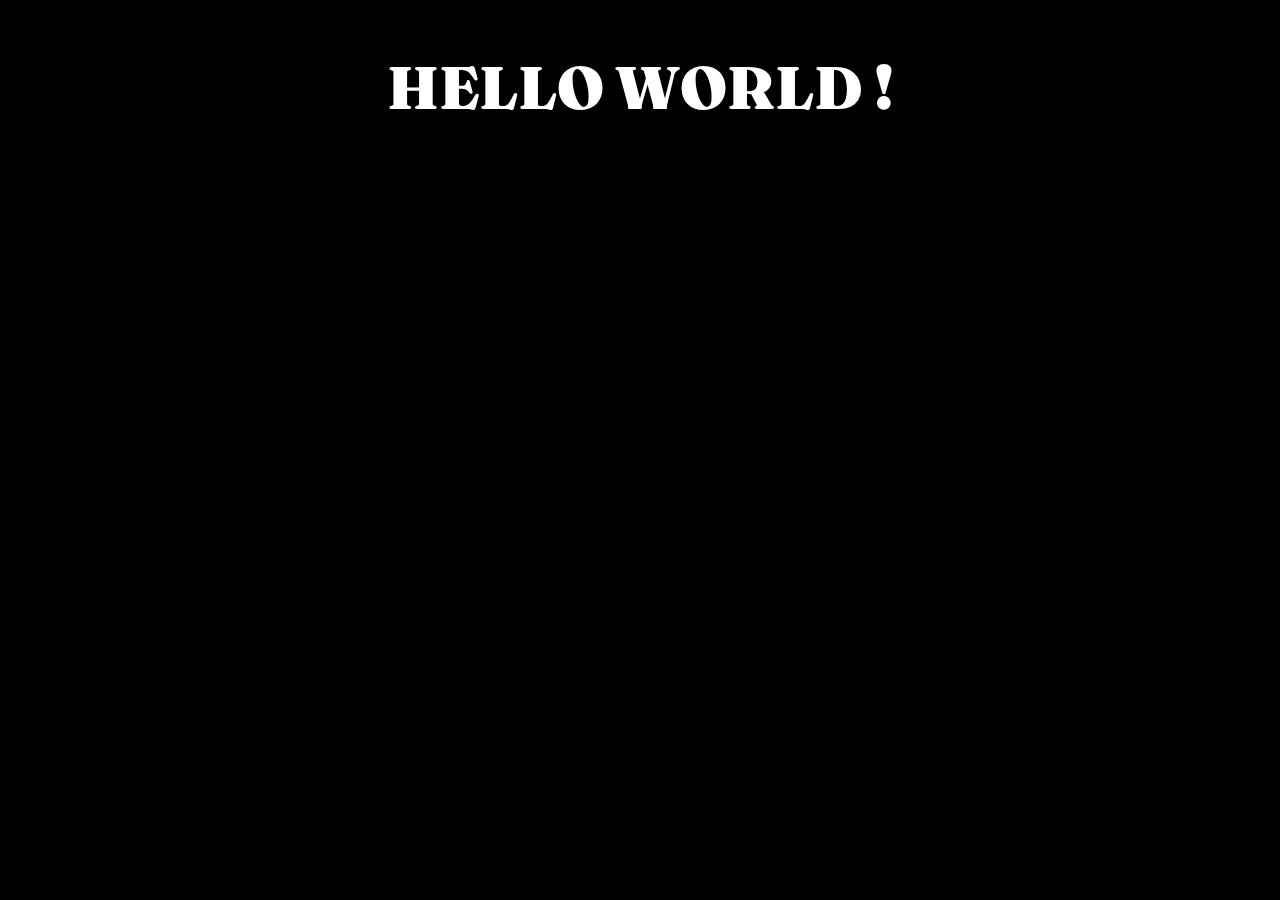
<file: 1-sinov/index.html>
<!DOCTYPE html>
<html lang="en">
<head>
  <meta charset="UTF-8">
  <meta http-equiv="X-UA-Compatible" content="IE=edge">
  <meta name="viewport" content="width=device-width, initial-scale=1.0">
  <link rel="stylesheet" href="./css/main.css">
  <title>Document</title>
</head>
<body>
  <header class="site-header">
    <div class="container site-header__container">
      <h1 class="site-header__title">HELLO WORLD !</h1>
    </div>
  </header>
</body>
</html>
</file>
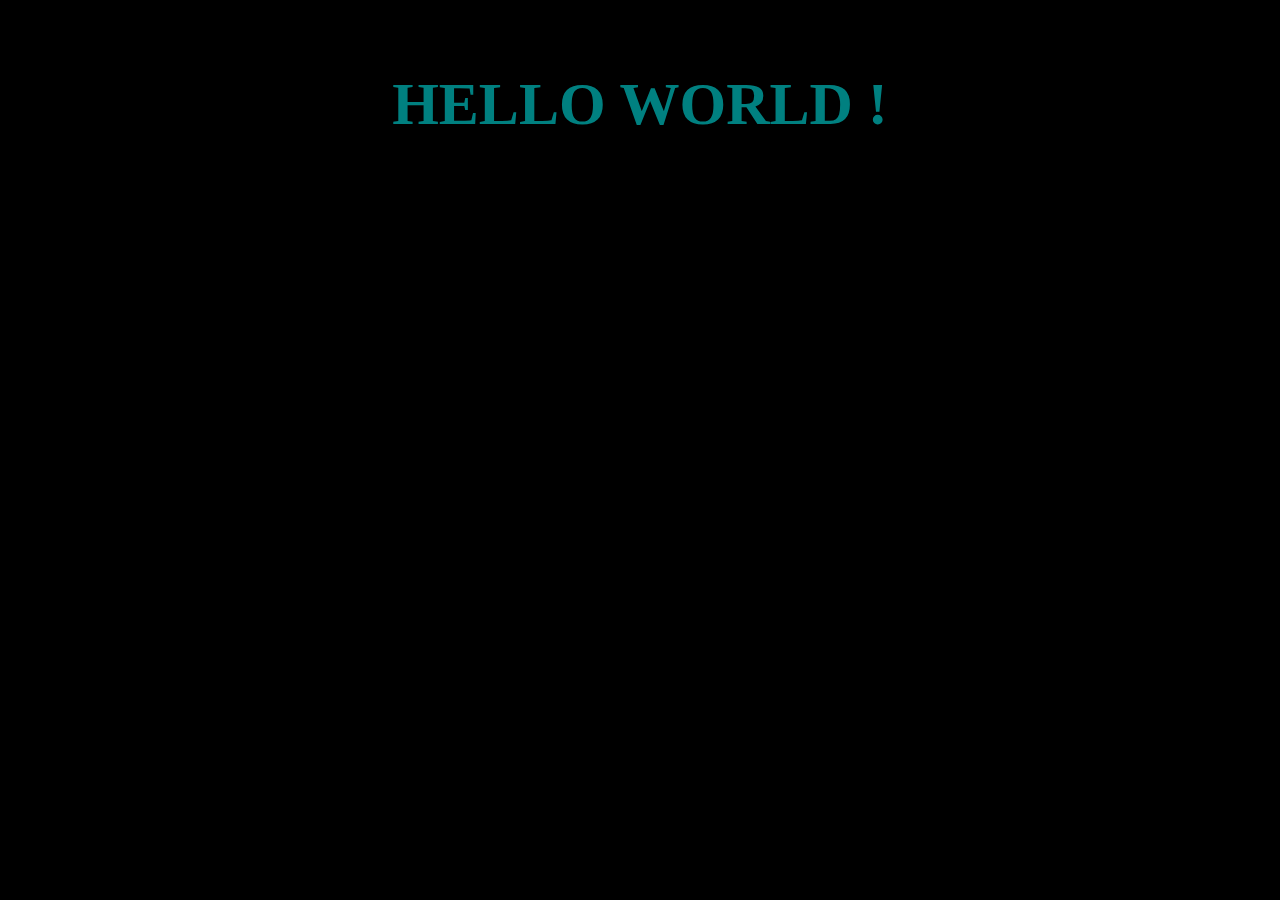
<file: 10-sinov/index.html>
<!DOCTYPE html>
<html lang="en">
<head>
  <meta charset="UTF-8">
  <meta http-equiv="X-UA-Compatible" content="IE=edge">
  <meta name="viewport" content="width=device-width, initial-scale=1.0">
  <link rel="stylesheet" href="./css/main.css">
  <title>Document</title>
</head>
<body>
  <header class="site-header">
    <div class="container">
      <h1 class="site-header__title">HELLO WORLD !</h1>
    </div>
  </header>
</body>
</html>
</file>
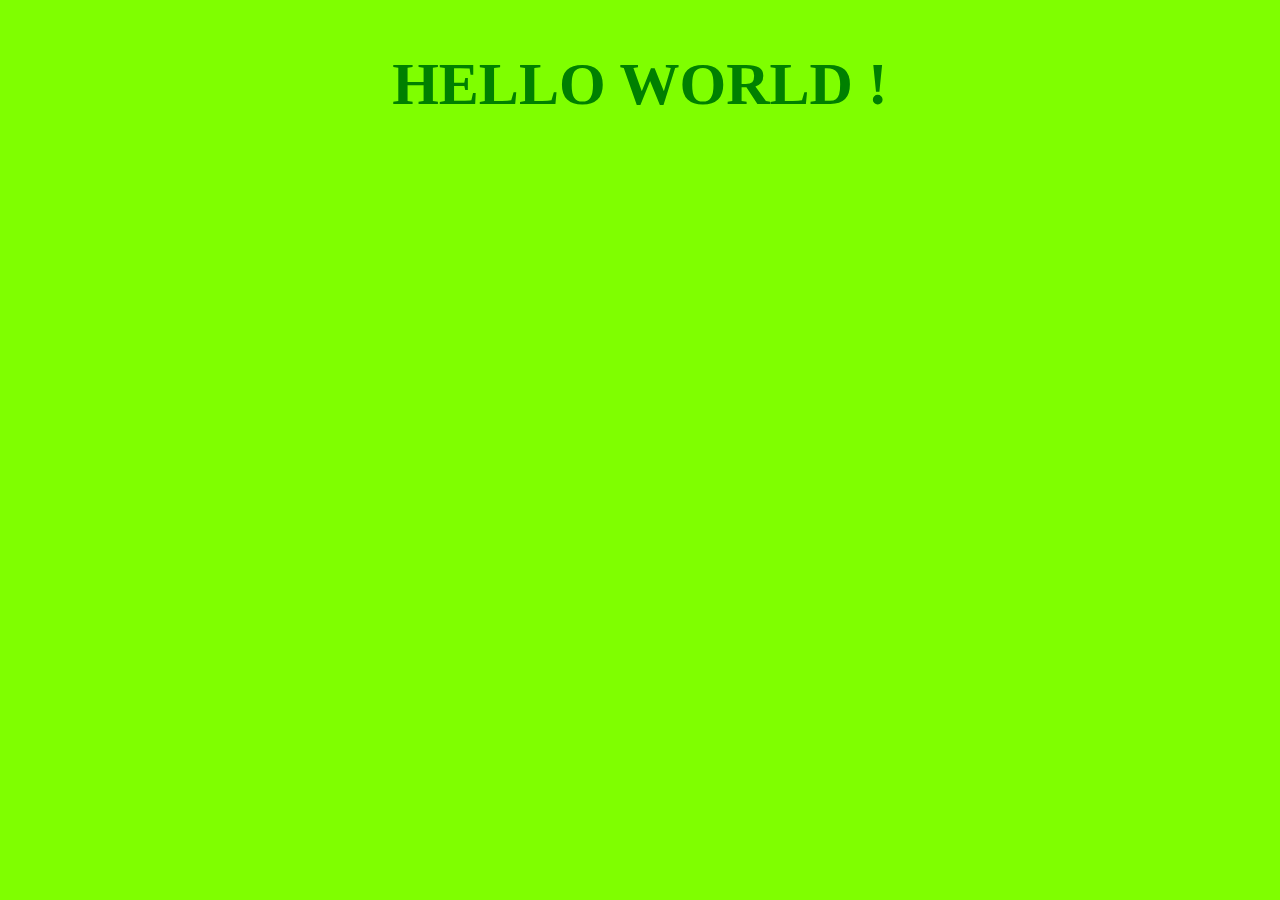
<file: 3-sinov/index.html>
<!DOCTYPE html>
<html lang="en">
<head>
  <meta charset="UTF-8">
  <meta http-equiv="X-UA-Compatible" content="IE=edge">
  <meta name="viewport" content="width=device-width, initial-scale=1.0">
  <link rel="stylesheet" href="./css/main.css">
  <title>Document</title>
</head>
<body>
  <header class="site-header">
   <div class="container">
    <h1 class="site-header__title">HELLO WORLD !</h1>
   </div>
  </header>
</body>
</html>
</file>
<file: 1-sinov/css/main.css>
/* fraunces-900 - latin */
@font-face {
  font-family: "Fraunces 9pt";
  font-style: normal;
  font-weight: 900;
  src: url("../fonts/fraunces-9pt-black.woff2") format("woff2"), url("../fonts/fraunces-9pt-black.woff") format("woff");
  /* Modern Browsers */
}
html {
  -webkit-box-sizing: border-box;
          box-sizing: border-box;
}

body {
  margin: 0;
  background-color: black;
  font-family: "Fraunces 9pt";
}

*,
*::after,
*::before {
  -webkit-box-sizing: inherit;
          box-sizing: inherit;
}

h1, h2, h3, h4, h5, h6, p {
  margin: 0;
}

ul, ol {
  list-style: none;
  margin: 0;
  padding: 0;
}

a {
  text-decoration: none;
}

img {
  width: 100%;
}

.container {
  max-width: 1320px;
  margin: 0 auto;
  padding: 0 20px;
}

.site-header__title {
  color: #FFFFFF;
  padding: 50px 0;
  text-align: center;
  font-weight: 900;
  font-size: 60px;
}/*# sourceMappingURL=main.css.map */
</file>
<file: 10-sinov/css/main.css>
html {
  -webkit-box-sizing: border-box;
          box-sizing: border-box;
  scroll-behavior: smooth;
}

body {
  margin: 0;
  background-color: black;
}

*,
*::after,
*::before {
  -webkit-box-sizing: inherit;
          box-sizing: inherit;
}

h1, h2, h3, h4, h5, h6, p {
  margin: 0;
}

ul, ol {
  list-style: none;
  margin: 0;
  padding: 0;
}

a {
  text-decoration: none;
}

img {
  max-width: 100%;
  height: auto;
}

.container {
  max-width: 1320px;
  margin: 0 auto;
  padding: 20px 0;
}

.site-header__title {
  font-size: 60px;
  padding: 50px 0;
  text-align: center;
  color: teal;
}/*# sourceMappingURL=main.css.map */
</file>
<file: 3-sinov/css/main.css>
html {
  -webkit-box-sizing: border-box;
          box-sizing: border-box;
}

body {
  margin: 0;
  background-color: chartreuse;
}

*,
*::after,
*::before {
  -webkit-box-sizing: inherit;
          box-sizing: inherit;
}

h1, h2, h3, h4, h5, h6, p {
  margin: 0;
}

ul, ol {
  list-style: none;
  margin: 0;
  padding: 0;
}

a {
  text-decoration: none;
}

img {
  max-width: 100%;
  height: auto;
}

.container {
  max-width: 1320px;
  margin: 0 auto;
  padding: 0 20px;
}

.site-header__title {
  font-size: 60px;
  padding: 50px 0;
  color: green;
  text-align: center;
}/*# sourceMappingURL=main.css.map */
</file>
